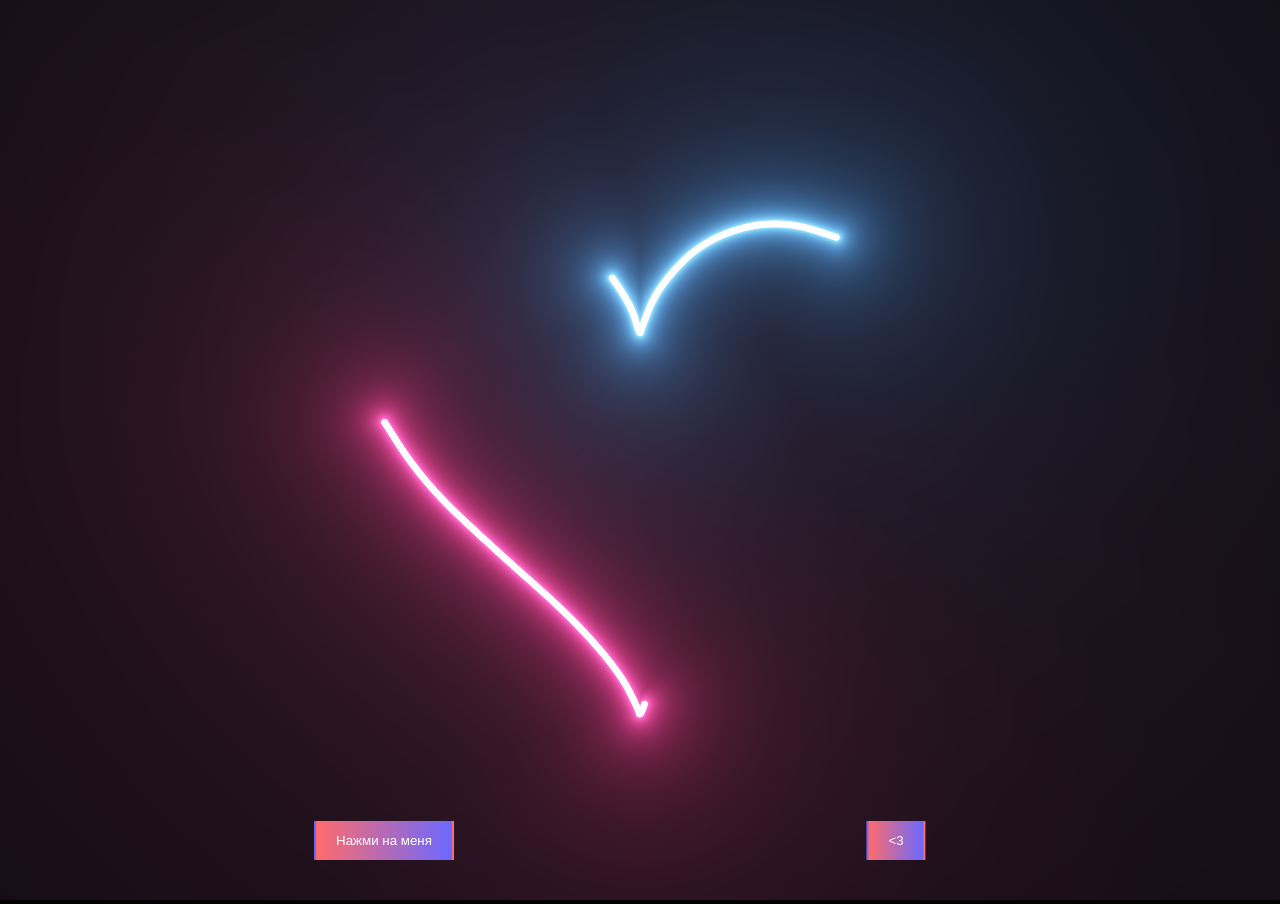
<file: taskmanager/media/index.html>
<!DOCTYPE html>
<html lang="en">
<head>
    <meta charset="UTF-8">
    <meta name="viewport" content="width=device-width, initial-scale=1.0">
    <title>iluvu<3</title>
    <style>
		body {
			background-color: #000;    
			margin: 0;
			padding: 0;
			overflow: auto;
			background-repeat: no-repeat;
			width: 100%;
			min-height: 100vh;
		}
		.canvas-container {
			position: relative;
			width: 100vw;
			height: 100vh;
		}
		.button {
			position: absolute;
			bottom: 40px;
			left: 30%;
			transform: translateX(-50%);
			padding: 10px 20px;
			background: linear-gradient(90deg, #FF6B6B, #6B69FF);
			border: 2px solid transparent;
			color: white;
			cursor: pointer;
			z-index: 1;
			transition: background 0.5s ease-in-out, color 0.5s ease-in-out;
		}
		.button:hover {
			background: linear-gradient(90deg, #6B69FF, #FF6B6B);
			color: #000;
		}
		.button1 {
			position: absolute;
			bottom: 40px;
			left: 70%;
			transform: translateX(-50%);
			padding: 10px 20px;
			background: linear-gradient(90deg, #FF6B6B, #6B69FF);
			border: 2px solid transparent;
			color: white;
			cursor: pointer;
			z-index: 1;
			transition: background 0.5s ease-in-out, color 0.5s ease-in-out;
		}
		.text-frame {
			display: none;
			position: absolute;
			top: 5%;
			left: 10%;
			width: 80%;
			height: 80%;
			border: 2px solid rgb(255, 255, 255);
			z-index: 2;
		}
		.text {
			width: 100%;
			height: 100%;
			color: rgb(72, 255, 0);
			background: transparent;
			border: none;
			resize: none;
			font-size: 15px;
			font-family: 'Lucida Sans', 'Lucida Sans Regular', 'Lucida Grande', 'Lucida Sans Unicode', Geneva, Verdana, sans-serif;
		}

		@media screen and (max-width: 480px) {
			.canvas-container {
				display: flex;
				flex-direction: column;
				justify-content: center;
				align-items: center;
				height: 100vh;
			}

			.canvas-container canvas {
				width: 100%;
				height: auto;
			}	
		}
		</style>
	</head>
	<body>
		<div class="canvas-container">
			<canvas id="canvas" width="600" height="600"></canvas>
			<button class="button" onclick="showTextFrame()">Нажми на меня</button>
			<button class="button1" onclick="playSpotifyMusic()"><3</button>
			<div class="text-frame">
				<textarea class="text" readonly>
Моя дорогая Ульяна,

Я хочу начать этот текст с самых искренних извинений за все моменты, когда я поступал не так, как должен был, когда я мог бы быть лучшим, но подвёл. Мои действия, иногда, были неосмотрительными, и я понимаю, что это могло причинить тебе боль. Ты заслуживаешь только лучшего, и я обещаю усердно работать над собой, чтобы быть тем, кого ты заслуживаешь.
	
Моя любовь к тебе - нечто невероятное. Ты самая драгоценная часть моей жизни, и каждый день я чувствую, насколько ты важна для меня. Ты - мое счастье, моя радость, моя надежда. Ты даришь мне смысл, и без тебя я бы был потерян.
	
Ты украсила мою жизнь своей удивительной присутствием. Твоя улыбка освещает мои самые тёмные дни, и твоя поддержка помогает мне преодолевать любые трудности. Я ценю каждую минуту, проведённую с тобой, и не могу представить свою жизнь без твоего тёплого обаяния.
	
Ты - моя жизнь, и я не могу допустить, чтобы что-то разлучило нас. Ты моя навсегда, и я готов на всё, чтобы сохранить и укрепить наши отношения. Мои извинения, моя любовь, и мое обещание лучшего будущего - всё это для тебя.
	
Прошу прощения за мои ошибки и недоразумения. Я готов учиться на них и становиться для тебя лучше. Спасибо за то, что ты в моей жизни, за твою замечательную доброту и твою непередаваемую красоту. Ты моя навсегда и всегда будешь в моем сердце.
	
С любовью и глубокими извинениями



Я люблю тебя очень очень сильно и не представляю своей жизни без тебя <3
				</textarea>
			</div>
		</div>
	</body>
	<script>
		function playSpotifyMusic() {
			window.location.href = "https://open.spotify.com/track/50KDdx4HMcNxGXLAbxiHUf?si=I7seFiTJS6WaEV6gxUfb5w";
		}

		function showTextFrame() {
			var textFrame = document.querySelector('.text-frame');
			textFrame.style.display = 'block';
		}
    var canvas = document.getElementById("canvas");

canvas.width = window.innerWidth;
canvas.height = window.innerHeight;


var gl = canvas.getContext('webgl');
if(!gl){
  console.error("Unable to initialize WebGL.");
}


var time = 0.0;


var vertexSource = `
attribute vec2 position;
void main() {
	gl_Position = vec4(position, 0.0, 1.0);
}
`;

var fragmentSource = `
precision highp float;

uniform float width;
uniform float height;
vec2 resolution = vec2(width, height);

uniform float time;

#define POINT_COUNT 8

vec2 points[POINT_COUNT];
const float speed = -0.5;
const float len = 0.25;
float intensity = 1.3;
float radius = 0.008;

//Signed distance to a quadratic bezier
float sdBezier(vec2 pos, vec2 A, vec2 B, vec2 C){    
	vec2 a = B - A;
	vec2 b = A - 2.0*B + C;
	vec2 c = a * 2.0;
	vec2 d = A - pos;

	float kk = 1.0 / dot(b,b);
	float kx = kk * dot(a,b);
	float ky = kk * (2.0*dot(a,a)+dot(d,b)) / 3.0;
	float kz = kk * dot(d,a);      

	float res = 0.0;

	float p = ky - kx*kx;
	float p3 = p*p*p;
	float q = kx*(2.0*kx*kx - 3.0*ky) + kz;
	float h = q*q + 4.0*p3;

	if(h >= 0.0){ 
		h = sqrt(h);
		vec2 x = (vec2(h, -h) - q) / 2.0;
		vec2 uv = sign(x)*pow(abs(x), vec2(1.0/3.0));
		float t = uv.x + uv.y - kx;
		t = clamp( t, 0.0, 1.0 );

		// 1 root
		vec2 qos = d + (c + b*t)*t;
		res = length(qos);
	}else{
		float z = sqrt(-p);
		float v = acos( q/(p*z*2.0) ) / 3.0;
		float m = cos(v);
		float n = sin(v)*1.732050808;
		vec3 t = vec3(m + m, -n - m, n - m) * z - kx;
		t = clamp( t, 0.0, 1.0 );

		// 3 roots
		vec2 qos = d + (c + b*t.x)*t.x;
		float dis = dot(qos,qos);
        
		res = dis;

		qos = d + (c + b*t.y)*t.y;
		dis = dot(qos,qos);
		res = min(res,dis);
		
		qos = d + (c + b*t.z)*t.z;
		dis = dot(qos,qos);
		res = min(res,dis);

		res = sqrt( res );
	}
    
	return res;
}


vec2 getHeartPosition(float t){
	return vec2(16.0 * sin(t) * sin(t) * sin(t),
							-(13.0 * cos(t) - 5.0 * cos(2.0*t)
							- 2.0 * cos(3.0*t) - cos(4.0*t)));
}

float getGlow(float dist, float radius, float intensity){
	return pow(radius/dist, intensity);
}

float getSegment(float t, vec2 pos, float offset, float scale){
	for(int i = 0; i < POINT_COUNT; i++){
		points[i] = getHeartPosition(offset + float(i)*len + fract(speed * t) * 6.28);
	}
    
	vec2 c = (points[0] + points[1]) / 2.0;
	vec2 c_prev;
	float dist = 10000.0;
    
	for(int i = 0; i < POINT_COUNT-1; i++){

		c_prev = c;
		c = (points[i] + points[i+1]) / 2.0;
		dist = min(dist, sdBezier(pos, scale * c_prev, scale * points[i], scale * c));
	}
	return max(0.0, dist);
}

void main(){
	vec2 uv = gl_FragCoord.xy/resolution.xy;
	float widthHeightRatio = resolution.x/resolution.y;
	vec2 centre = vec2(0.5, 0.5);
	vec2 pos = centre - uv;
	pos.y /= widthHeightRatio;
	//Shift upwards to centre heart
	pos.y += 0.02;
	float scale = 0.000015 * height;
	
	float t = time;
    
	//Get first segment
  float dist = getSegment(t, pos, 0.0, scale);
  float glow = getGlow(dist, radius, intensity);
  
  vec3 col = vec3(0.0);

	//White core
  col += 10.0*vec3(smoothstep(0.003, 0.001, dist));
  //Pink glow
  col += glow * vec3(1.0,0.05,0.3);
  
  //Get second segment
  dist = getSegment(t, pos, 3.4, scale);
  glow = getGlow(dist, radius, intensity);
  
  //White core
  col += 10.0*vec3(smoothstep(0.003, 0.001, dist));
  //Blue glow
  col += glow * vec3(0.1,0.4,1.0);
        
	//Tone mapping
	col = 1.0 - exp(-col);

	//Gamma
	col = pow(col, vec3(0.4545));

	//Output to screen
 	gl_FragColor = vec4(col,1.0);
}
`;


window.addEventListener('resize', onWindowResize, false);

function onWindowResize(){
  canvas.width  = window.innerWidth;
  canvas.height = window.innerHeight;
	gl.viewport(0, 0, canvas.width, canvas.height);
  gl.uniform1f(widthHandle, window.innerWidth);
  gl.uniform1f(heightHandle, window.innerHeight);
}


function compileShader(shaderSource, shaderType){
  var shader = gl.createShader(shaderType);
  gl.shaderSource(shader, shaderSource);
  gl.compileShader(shader);
  if(!gl.getShaderParameter(shader, gl.COMPILE_STATUS)){
  	throw "Shader compile failed with: " + gl.getShaderInfoLog(shader);
  }
  return shader;
}
function getAttribLocation(program, name) {
  var attributeLocation = gl.getAttribLocation(program, name);
  if (attributeLocation === -1) {
  	throw 'Cannot find attribute ' + name + '.';
  }
  return attributeLocation;
}

function getUniformLocation(program, name) {
  var attributeLocation = gl.getUniformLocation(program, name);
  if (attributeLocation === -1) {
  	throw 'Cannot find uniform ' + name + '.';
  }
  return attributeLocation;
}


var vertexShader = compileShader(vertexSource, gl.VERTEX_SHADER);
var fragmentShader = compileShader(fragmentSource, gl.FRAGMENT_SHADER);

var program = gl.createProgram();
gl.attachShader(program, vertexShader);
gl.attachShader(program, fragmentShader);
gl.linkProgram(program);

gl.useProgram(program);

var vertexData = new Float32Array([
  -1.0,  1.0, 
  -1.0, -1.0, 
   1.0,  1.0, 
   1.0, -1.0, 
]);

var vertexDataBuffer = gl.createBuffer();
gl.bindBuffer(gl.ARRAY_BUFFER, vertexDataBuffer);
gl.bufferData(gl.ARRAY_BUFFER, vertexData, gl.STATIC_DRAW);

var positionHandle = getAttribLocation(program, 'position');

gl.enableVertexAttribArray(positionHandle);
gl.vertexAttribPointer(positionHandle,
  2, 			
  gl.FLOAT, 
  false, 	
  2 * 4, 	
  0 				
  );

var timeHandle = getUniformLocation(program, 'time');
var widthHandle = getUniformLocation(program, 'width');
var heightHandle = getUniformLocation(program, 'height');

gl.uniform1f(widthHandle, window.innerWidth);
gl.uniform1f(heightHandle, window.innerHeight);

var lastFrame = Date.now();
var thisFrame;

function draw(){
	
	thisFrame = Date.now();
  time += (thisFrame - lastFrame)/1000;	
	lastFrame = thisFrame;

  gl.uniform1f(timeHandle, time);
 
  gl.drawArrays(gl.TRIANGLE_STRIP, 0, 4);

  requestAnimationFrame(draw);
}

draw();
</script>
</html>
</file>
